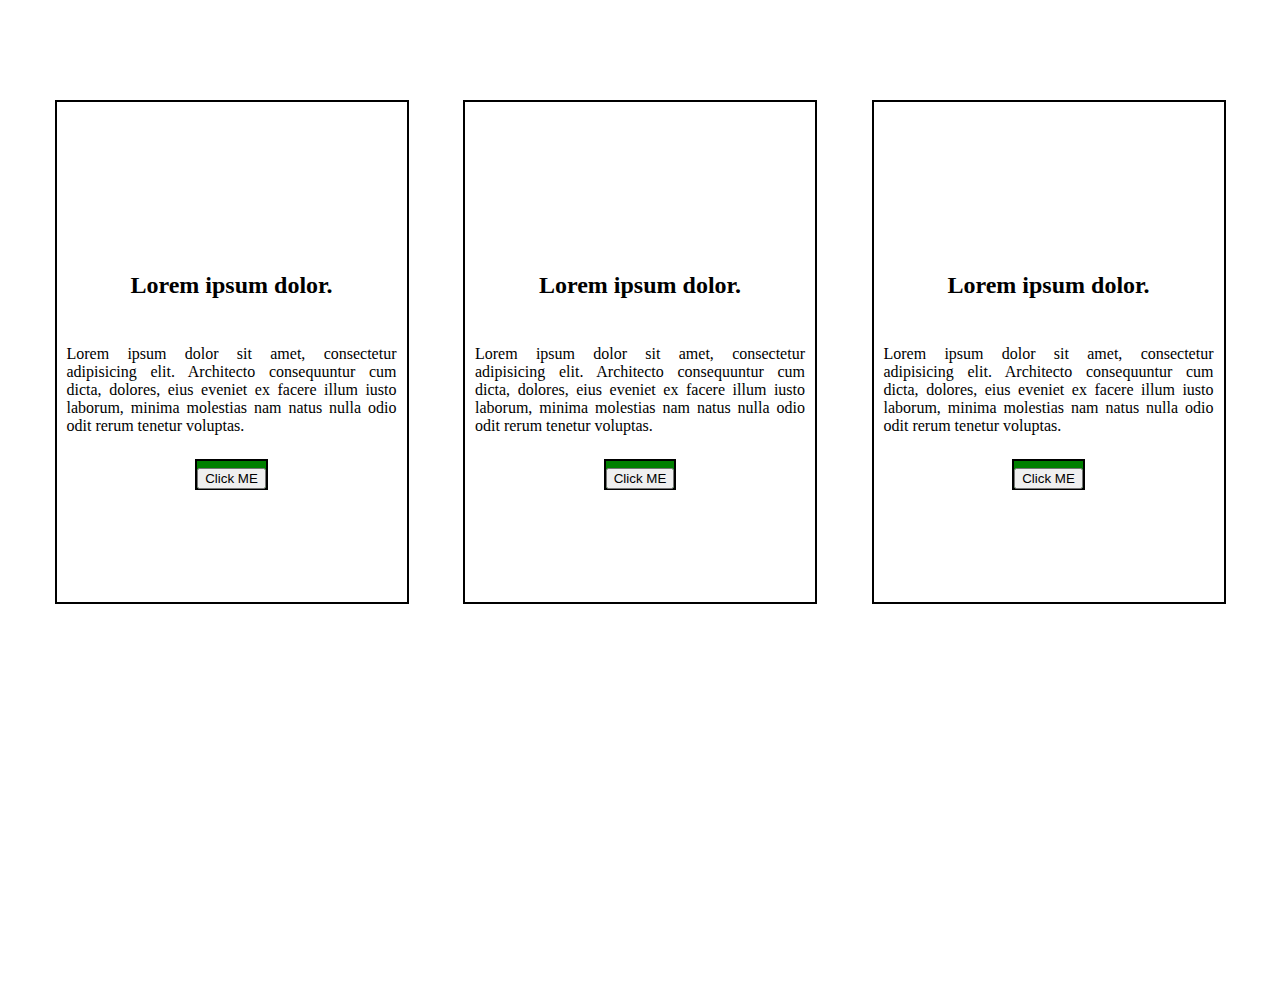
<file: hw2_part2/inde.html>
<!doctype html>
<html lang="en">
<head>
    <meta charset="UTF-8">
    <meta name="viewport"
          content="width=device-width, user-scalable=no, initial-scale=1.0, maximum-scale=1.0, minimum-scale=1.0">
    <meta http-equiv="X-UA-Compatible" content="ie=edge">
    <title>Document</title>
    <link rel="stylesheet" href="style.css">
</head>
<body>

<div class="container">
    <div class="cards">
        <div class="card">
            <h2>Lorem ipsum dolor.</h2>
            <p>Lorem ipsum dolor sit amet, consectetur adipisicing elit. Architecto consequuntur cum dicta, dolores,
                eius eveniet ex facere illum iusto laborum, minima molestias nam natus nulla odio odit rerum tenetur
                voluptas.</p>
            <div><a href=""><button>Click ME</button></a></div>
        </div>
    </div>
    <div class="cards">
        <div class="card">
            <h2>Lorem ipsum dolor.</h2>
            <p>Lorem ipsum dolor sit amet, consectetur adipisicing elit. Architecto consequuntur cum dicta, dolores,
                eius eveniet ex facere illum iusto laborum, minima molestias nam natus nulla odio odit rerum tenetur
                voluptas.</p>
            <div><a href=""><button>Click ME</button></a></div>
        </div>
    </div>
    <div class="cards">
        <div class="card">
            <h2>Lorem ipsum dolor.</h2>
            <p>Lorem ipsum dolor sit amet, consectetur adipisicing elit. Architecto consequuntur cum dicta, dolores,
                eius eveniet ex facere illum iusto laborum, minima molestias nam natus nulla odio odit rerum tenetur
                voluptas.</p>
            <div><a href=""><button>Click ME</button></a></div>
        </div>
    </div>


</div>
</body>
</html>
</file>
<file: hw2_part2/style.css>
body {
    margin: 0;
    padding: 0;
    box-sizing: border-box;
}

.cards {
    width: 350px;
    height: 500px;
    border: 2px solid black;
    margin-top: 100px;
    display: flex;
    align-items: flex-end;
}

.card {
    width: 100%;
    height: 70%;
    /*background: #000;*/
    display: flex;
    flex-direction: column;
    align-items: center;
}
p{
    text-align: justify;
    padding: 10px;
}
a{
    text-decoration: none;
    color: black;
    border: 2px solid black;
    font-size: 25px;
    background: green;
}
.container {
    width: 100%;
    height: 1000px;
    /*background: green;*/
    display: flex;
    justify-content: space-evenly;
}
</file>
